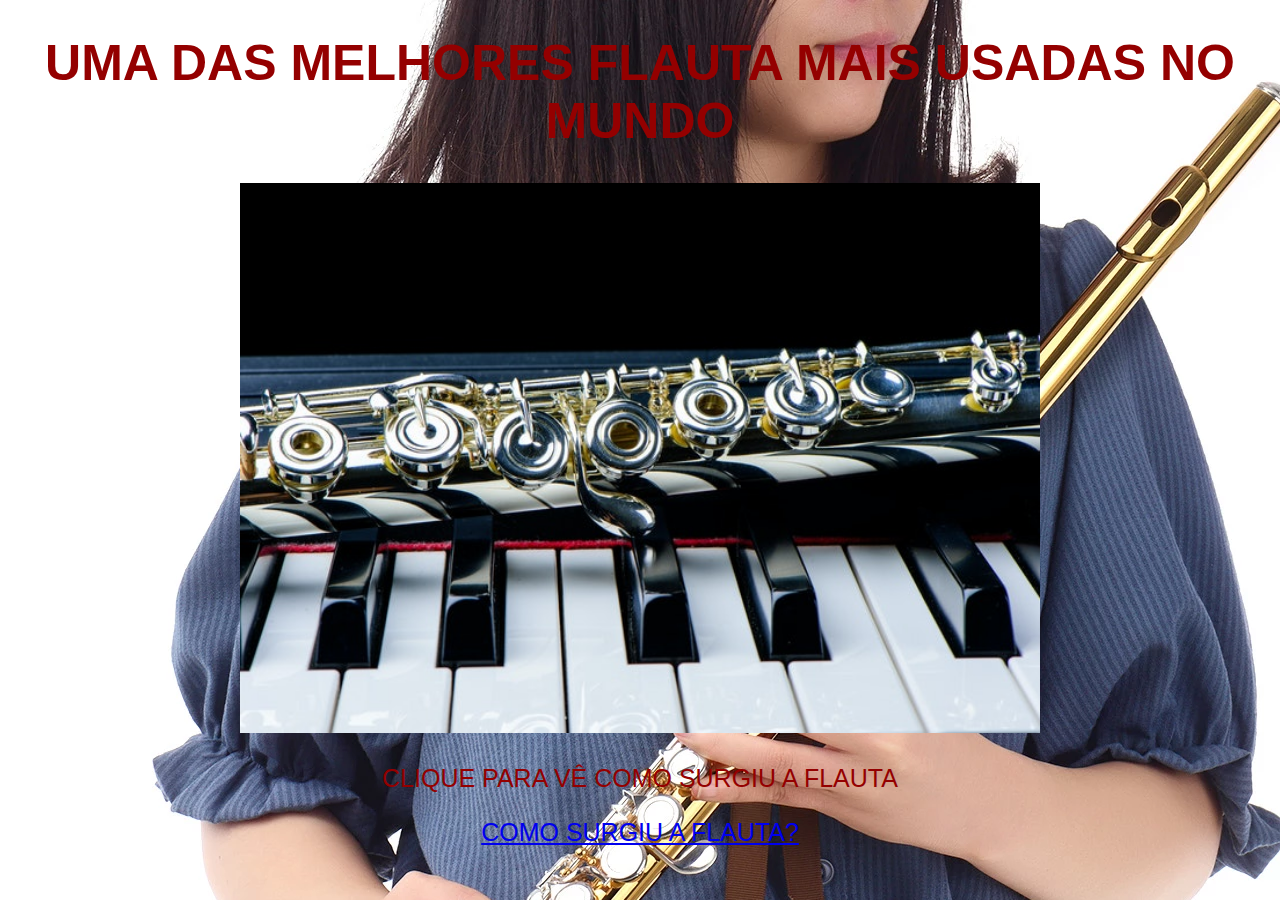
<file: flauta.html>
<!DOCTYPE html>
<html lang="pt-BR">
<head>
    <meta charset="UTF-8">
    <meta http-equiv="X-UA-Compatible" content="IE=edge">
    <meta name="viewport" content="width=device-width, initial-scale=1.0">
    <title>flauta</title>


<link rel="stylesheet" href="flauta.css">




</head>
<body>
    
    <h1>UMA DAS MELHORES FLAUTA MAIS USADAS NO MUNDO</h1>

  

    
        <img src="imagem/MELHOR FLAUTA DO MUNDO.jpg"alt="Image" height="550" width="800">

<p>CLIQUE PARA VÊ COMO SURGIU A FLAUTA  </p>
        <p><a href="Historia.html">COMO SURGIU A FLAUTA? </a> </p>

       
 

</body>
</html>
</file>
<file: flauta.css>
body{
    background: url(imagem/Muslady-flauta-transversal-prateada-flauta-profissional-com-orif-cio-fechado-e-16-furos-flauta-transversal-revestida.jpg_Q90.jpg_.webp);
    font-family: 'Gill Sans', 'Gill Sans MT', Calibri, 'Trebuchet MS', sans-serif;
    font-size: 25px;
    text-align: center;
    color: rgb(148, 0, 0);
    }

    h1{
        color: rgb(148, 0, 0);
        
    }
    p{
        color: rgb(148, 0, 0);
    }
</file>
